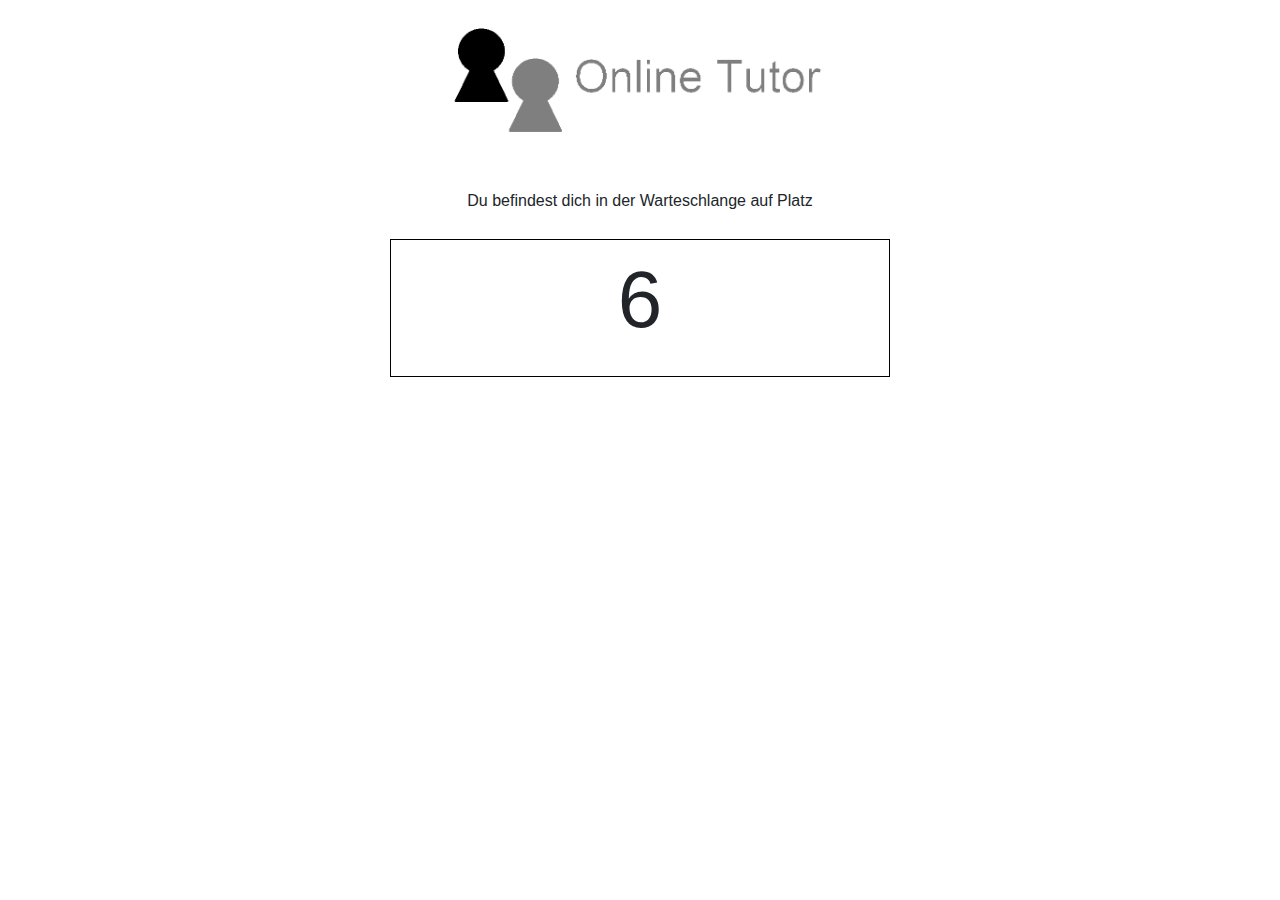
<file: pages/joinTutor.html>
<!DOCTYPE html>
<html lang="en">
<head>
    <meta charset="UTF-8">
    <title>Online Tutor System</title>
    <link href="../css/bootstrap.css" rel="stylesheet">
    <link href="../css/common/common.css" rel="stylesheet">
    <link href="../css/joinTutor/main.css" rel="stylesheet">
    <script src="https://code.jquery.com/jquery-3.2.1.slim.min.js" integrity="sha384-KJ3o2DKtIkvYIK3UENzmM7KCkRr/rE9/Qpg6aAZGJwFDMVNA/GpGFF93hXpG5KkN" crossorigin="anonymous"></script>
    <script src="../js/bootstrap.js"></script>
    <script src="../js/joinTutor/main.js"></script>
</head>
<body onload="intervalSetter()">
    <div class="spacer">
        <p align="center"><img class="logobig" src="../images/logo_big.png" /></p>
    </div>
    <p align="center">Du befindest dich in der Warteschlange auf Platz</p>
    <div class="waiting">
        <p align="center" style="font-size: 500%;" id="countdown">6</p>
    </div>
</body>
</html>
</file>
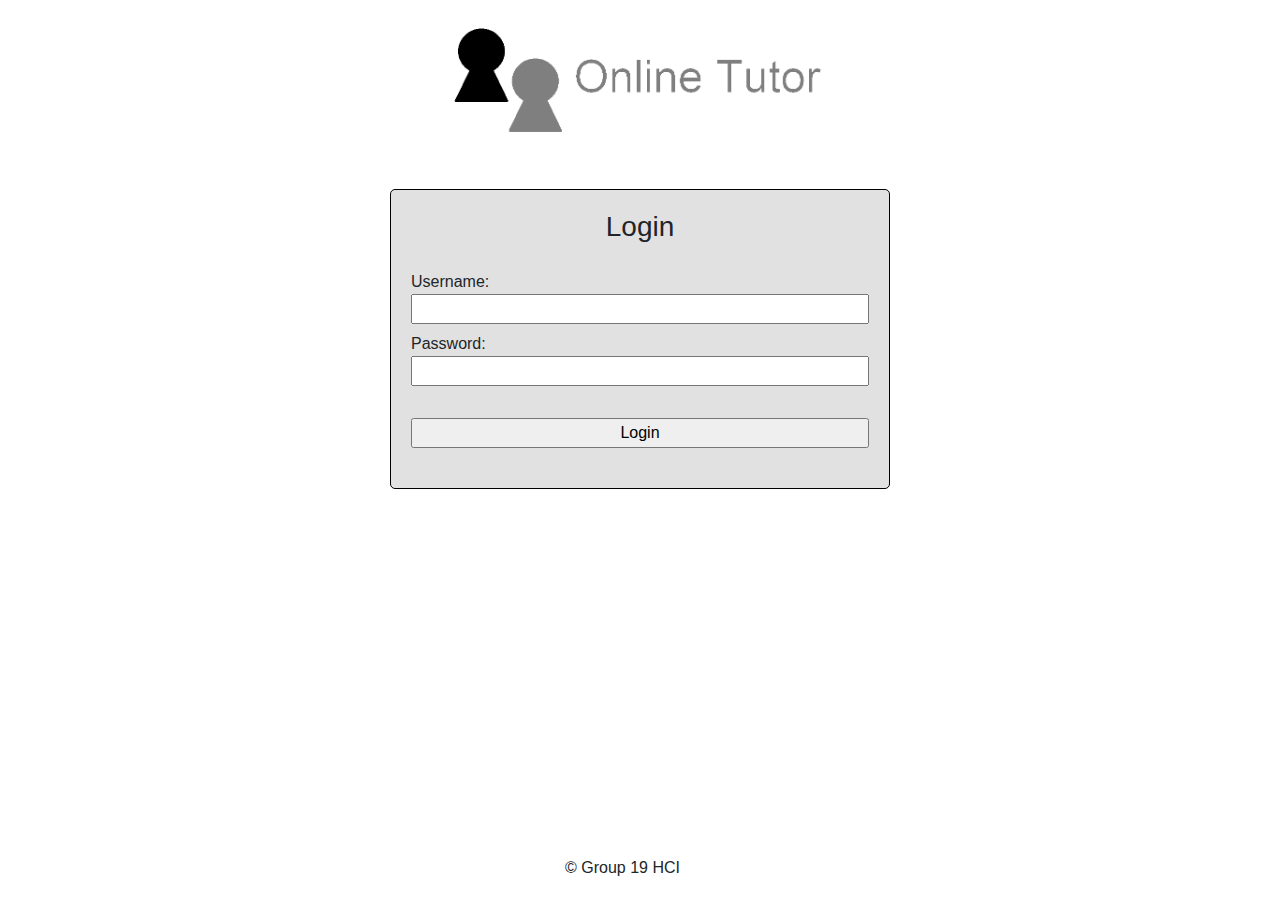
<file: pages/login.html>
<!DOCTYPE html>
<html lang="en">
<head>
    <meta charset="UTF-8">
    <title>Online Tutor System</title>
    <link href="../css/bootstrap.css" rel="stylesheet">
    <link href="../css/login/main.css" rel="stylesheet">
    <script src="https://code.jquery.com/jquery-3.2.1.slim.min.js" integrity="sha384-KJ3o2DKtIkvYIK3UENzmM7KCkRr/rE9/Qpg6aAZGJwFDMVNA/GpGFF93hXpG5KkN" crossorigin="anonymous"></script>
    <script src="../js/bootstrap.js"></script>
    <script src="../js/login/main.js"></script>
    <script src="../js/database/db.js"></script>
    <script src="../js/login/fakeLoginService.js"></script>
</head>
<body>
    <div class="spacer">
        <p align="center"><img class="logobig" src="../images/logo_big.png" /></p>
    </div>
        <div class="logincontainer">
            <h3 align="center" style="padding-bottom: 10px; ">Login</h3>
            <div>
                <form action="#" onsubmit="return login(event)">
                    <p style="color: red" id="errormsg"></p>
                    <label>
                        <span style="display: inline-block; width: 100px;">Username:</span>
                        <input type="text" id="username" name="username" />
                    </label>
                    <br/>
                    <label>
                        <span style="display: inline-block; width: 100px;">Password:</span>
                        <input type="password" id="password" name="password" />
                    </label>
                    <br/>
                    <label>
                        <span style="display: inline-block; width: 100px;"></span>
                        <input type="submit" value="Login" />
                    </label>

                </form>
            </div>
    </div>
    <div class="footer">&copy; Group 19 HCI</div>

</body>
</html>
</file>
<file: css/common/common.css>
.header{
    width: 100%;
    height: 50px;
    position: absolute;
    top: 0;
    background: #E1E1E1;
    border-bottom: 1px solid #1E1E1E;
}

.devider{
    border-right: 1px solid #ccc;
}
.logobig{
    max-width: 40%;
}

@media(max-width: 990px){
    .devider{
        border-right: 0;
    }
}
</file>
<file: css/joinTutor/main.css>
.waiting{
    width: 40%;
    min-height: 20%;
    max-width: 500px;
    border: 1px solid #000;
    margin: auto;
    margin-top: 2%;
}
</file>
<file: css/login/main.css>
.logincontainer{
    background: #E1E1E1;
    height: 300px;
    border-radius: 5px;
    padding: 20px 20px 20px 20px;
    border: 1px solid #000;
    max-width: 500px;
    margin: auto;
}
.footer{
    position: absolute;
    bottom: 20px;
    left: 50%;
    width: 150px;
    margin-left: -75px;
}

.spacer{

}

label{
    width: 100%;
}
input{
    width: 100%;
}

.logobig{
    max-width: 40%;
}

@media(max-width: 450px){
    .logobig{
        max-width: 100%;
    }
    .logincontainer{
        min-height: 70%;
        border: 0;
        border-radius: 0;
    }
    body{
        max-width: 100%;
        padding: 0;
    }
    .row{
        padding: 0;
    }
}
</file>
